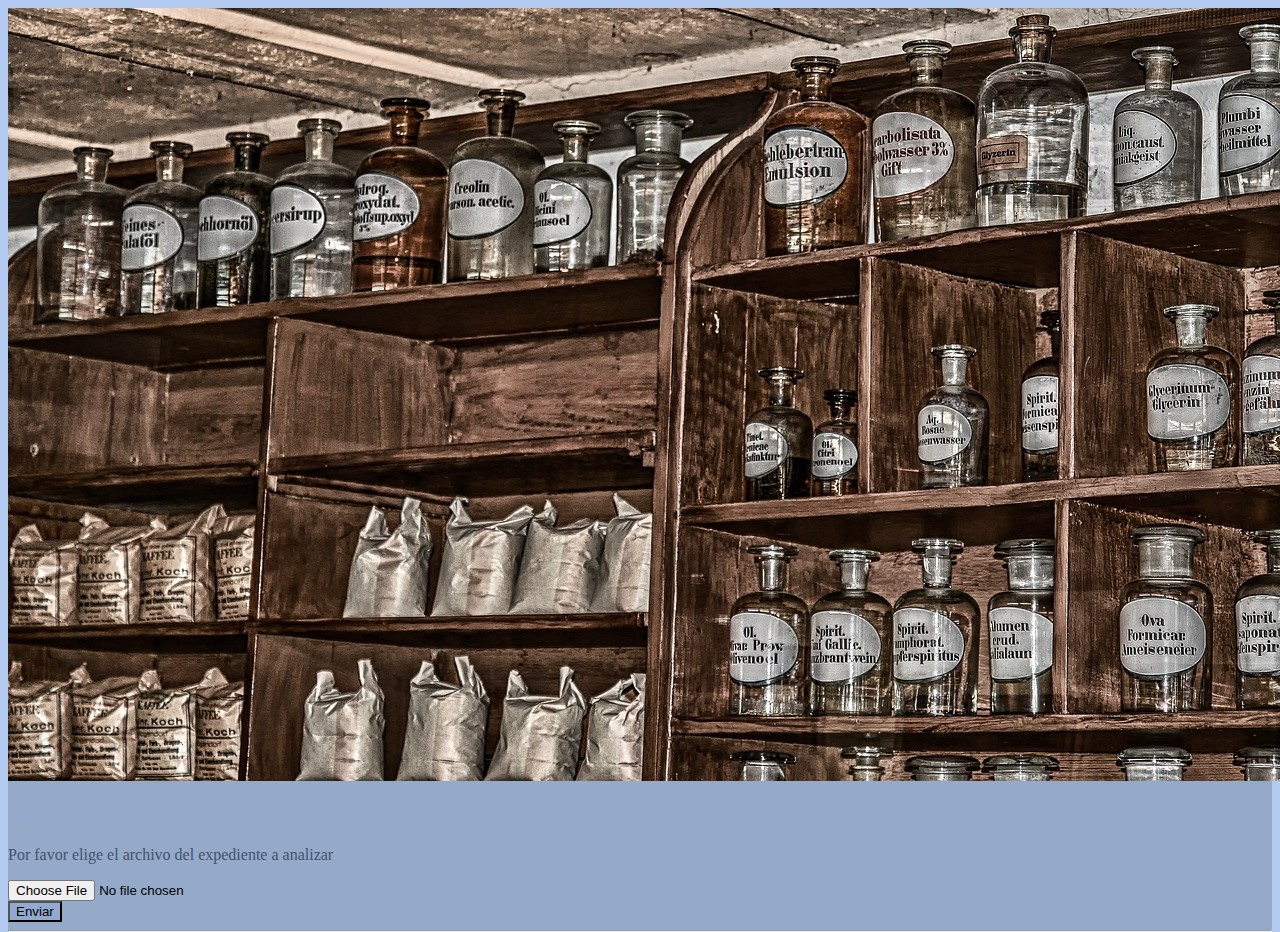
<file: index.html>
<!doctype html>
<html lang="es">
  <head>
    <!-- Required meta tags -->
    <meta charset="utf-8">
    <meta name="viewport" content="width=device-width, initial-scale=1">

    <!-- Bootstrap CSS -->
    <link href="https://cdn.jsdelivr.net/npm/bootstrap@5.0.2/dist/css/bootstrap.min.css" rel="stylesheet" integrity="sha384-EVSTQN3/azprG1Anm3QDgpJLIm9Nao0Yz1ztcQTwFspd3yD65VohhpuuCOmLASjC" crossorigin="anonymous">
    <link rel="stylesheet" href="https://cdn.jsdelivr.net/npm/bootstrap-icons@1.9.1/font/bootstrap-icons.css">
    <link href="css/styles.css" rel="stylesheet">

    <!-- Font tags -->
    <link rel="preconnect" href="https://fonts.googleapis.com">
    <link rel="preconnect" href="https://fonts.gstatic.com" crossorigin>
    <link href="https://fonts.googleapis.com/css2?family=Oxygen:wght@300;400;700&display=swap" rel="stylesheet">
    <link rel="preconnect" href="https://fonts.googleapis.com">
    <link rel="preconnect" href="https://fonts.gstatic.com" crossorigin>
    <link href="https://fonts.googleapis.com/css2?family=Lora:ital@1&display=swap" rel="stylesheet">

    <title>Home</title>
  </head>
  <body>
    <header>
    </header>
       <section class="intro">
         <div class="bg-image h-100">
           <div class="mask d-flex align-items-center h-100">
             <div class="container">
               <div class="row d-flex justify-content-center align-items-center">
                 <div class="col-12 col-lg-9 col-xl-8">
                   <div class="card" style="border-radius: 1rem;">
                     <div class="row g-0">
                        <div class="col-md-4 d-none d-md-block">
                           <img src="images/pharmacy.jpg" class="img-fluid"/>
                         </div>
                       <div class="col-md-8 d-flex align-items-center">
                         <div class="card-body py-5 px-4 p-md-5">
       
                           <form action = "http://localhost:5000/index" method = "post">
                             <h4 class="fw-bold mb-4" id = "file_title">¡Bienvenido!</h4>
                             <p class="mb-4" id = "file_text">Por favor elige el archivo del expediente a analizar</p>
                              <div class="input-group mb-3">
                                 <input type="file" class="form-control" id="myfile" name="myfile" accept=".doc,.docx,.txt">
                              </div>
                             <div class="d-flex justify-content-end pt-1 mb-4">
                               <button class="btn btn-primary btn-rounded" id = "submit_file" type="submit">Enviar</button>
                             </div>
                             <hr>
                           </form>
       
                         </div>
                       </div>
                     </div>
                   </div>
                 </div>
               </div>
             </div>
           </div>
         </div>
       </section>
      
    <footer class="panel-footer">
    </footer>
     
    <!-- Bootstrap JavaScript Libraries -->
    <script src="https://cdn.jsdelivr.net/npm/@popperjs/core@2.9.2/dist/umd/popper.min.js" integrity="sha384-IQsoLXl5PILFhosVNubq5LC7Qb9DXgDA9i+tQ8Zj3iwWAwPtgFTxbJ8NT4GN1R8p" crossorigin="anonymous"></script>
    <script src="https://cdn.jsdelivr.net/npm/bootstrap@5.0.2/dist/js/bootstrap.min.js" integrity="sha384-cVKIPhGWiC2Al4u+LWgxfKTRIcfu0JTxR+EQDz/bgldoEyl4H0zUF0QKbrJ0EcQF" crossorigin="anonymous"></script>
  </body>
</html>
</file>
<file: css/styles.css>
html,
body,
.intro {
  height: 100%;
}

body {
    background-color: #b2caef;
}

.container {
    background-color: #95aac8;
}

#file_title {
    color: #92aad0;
}

#file_text {
    color: #45526e;
}

#submit_file {
    background-color: #92aad0;
}

@media (min-width: 550px) and (max-width: 750px) {
  html,
  body,
  .intro {
    height: 550px;
  }
}

@media (min-width: 800px) and (max-width: 850px) {
  html,
  body,
  .intro {
    height: 550px;
  }
}

a.link {
  font-size: .875rem;
  color: #6582B0;
}
a.link:hover, 
a.link:active {
  color: #426193;
}
</file>
